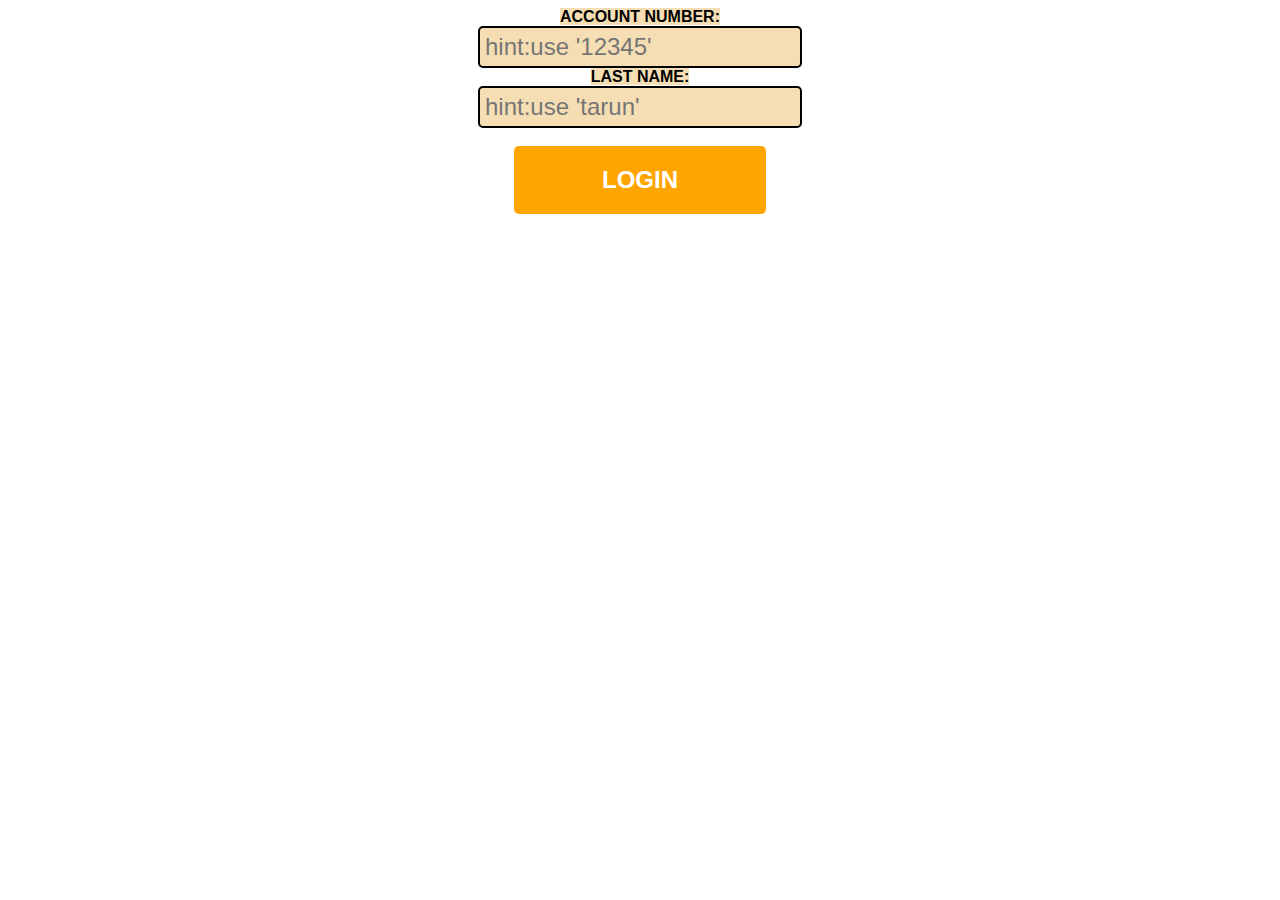
<file: index.html>
<!DOCTYPE html>



<head>
    <title> QUICK-PAY </title>
    <link rel="stylesheet" href="./styles/styles.css">
</head>

<body>
    <center>

    <form>
        <label for="accNum">ACCOUNT NUMBER:</label><br>
        <input type="text" id="accnum" name="accNum" placeholder="hint:use '12345' "><br>
        <label for="lname">LAST NAME:</label><br>
        <input type="text" id="lname" name="lname" placeholder="hint:use 'tarun' ">
        <br>
        <br>
        <input type="button" value="LOGIN" onClick="Validate()">
      </form>

    </center>

    <script>
        function Validate(){

            let isUserValid = false;
            let accNum = String(document.getElementById("accnum").value);
            let lastName = String(document.getElementById("lname").value);

            if(accNum==12345 && lastName.toLowerCase()=="tarun"){
                    isUserValid = true;
            }
            if(isUserValid){
                window.location.href = 'payment.html'
            }else{
                alert("Invalid details!")
            }
        }
    </script>
</body>

</html>
</file>
<file: styles/styles.css>
input[type="text"] {
    padding: 5px 5px;
    font-size: 24px;
    border-radius: 0%;
    background-color: wheat;
    border-radius: 5px;
    border: 2px solid black;
}

center{
    font-family: sans-serif;
    font-weight: bold;
}

input[type="button"] {
    width: 20%;
    padding: 20px 40px;
    background-color: orange;
    color: white;
    font-size: 24px;
    font-weight: bold;
    border: none;
    border-radius: 5px;
}

label{
    background-color: wheat;
    font-family: sans-serif;
    font-weight: bold;
}
</file>
